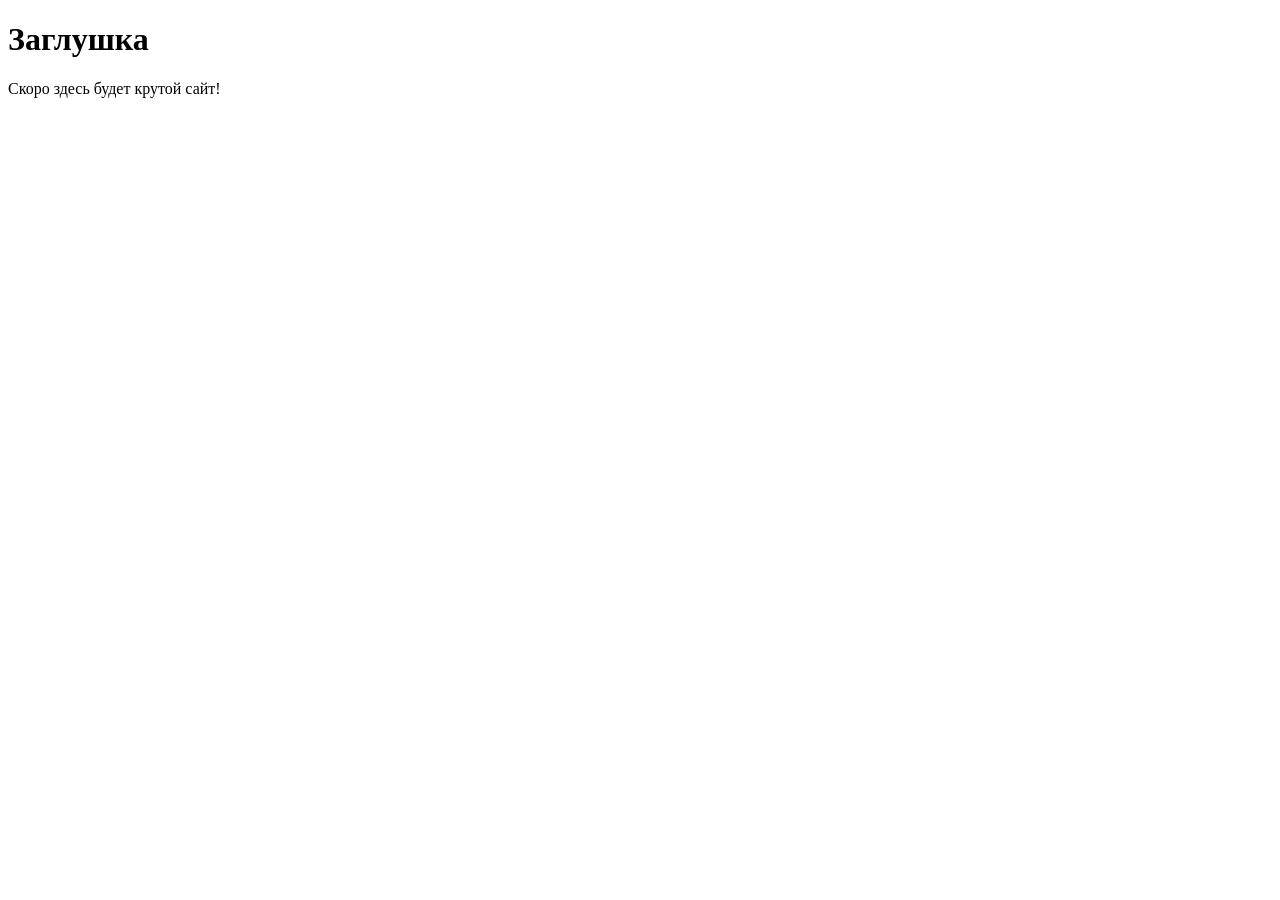
<file: src/index.html>
<!DOCTYPE html>
<html lang="ru">
<head>
 <meta charset="UTF-8">
 <!-- Важная мета-информация для корректного отображения на мобильных устройствах -->
 <meta name="viewport" content="width=device-width, initial-scale=1.0">
 <title>Мой первый проект</title>
 <!-- Подключение фавиконки -->
 <link rel="icon" href="../assets/favicon.ico" type="image/x-icon">
</head>
<body>
 <h1>Заглушка</h1>
 <p>Скоро здесь будет крутой сайт!</p>
</body>
</html>
</file>
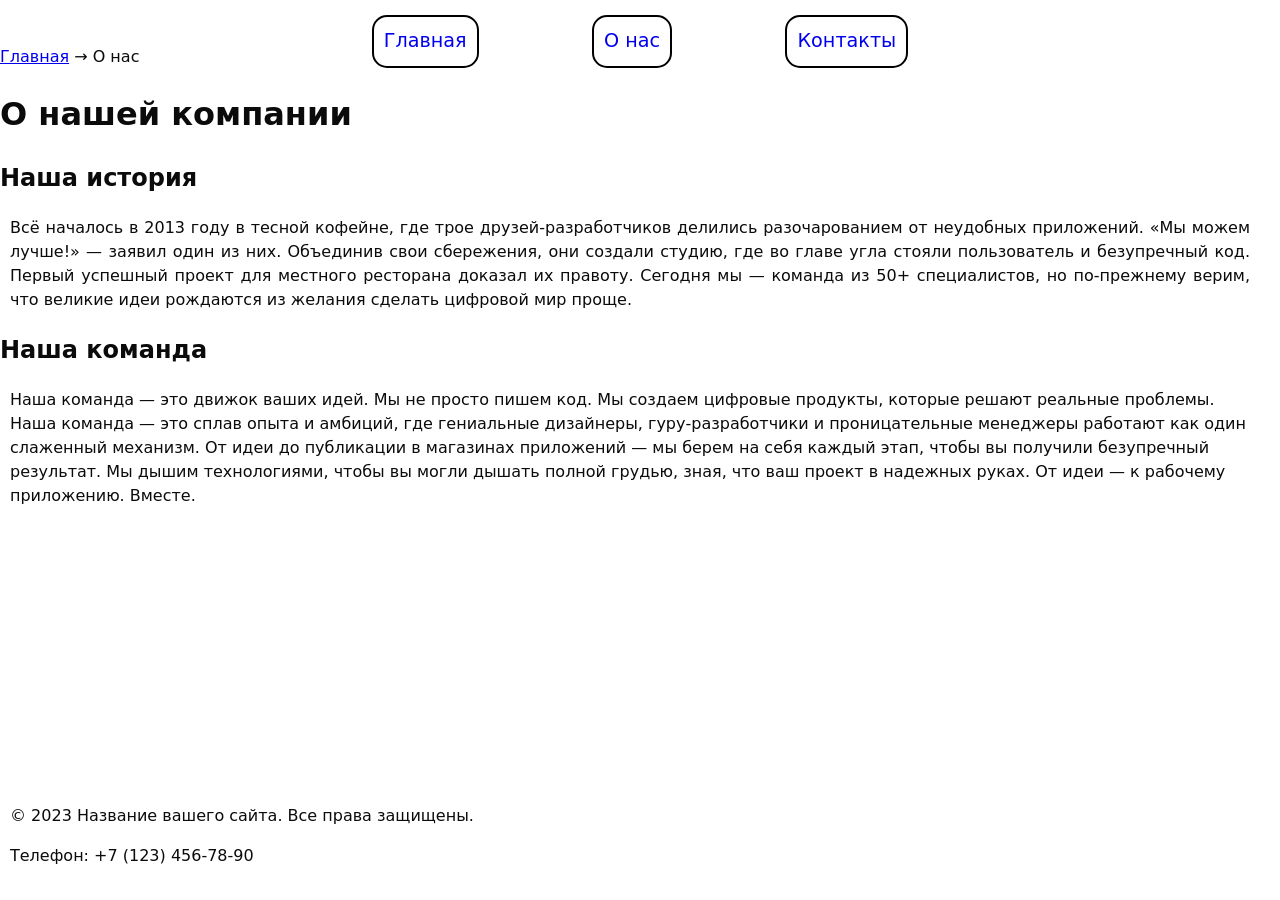
<file: about.html>
<!DOCTYPE html>
<html lang="ru">
<head>
    <meta charset="UTF-8">
    <meta name="viewport" content="width=device-width, initial-scale=1.0">
    <title>О нас - Название вашего сайта</title>
    <meta name="description" content="Узнайте больше о нашей компании и истории">
    <link rel="icon" href="assets/favicon.ico" type="image/x-icon">
    <link rel="stylesheet" href="styles.css">
</head>
<body>
    <header class="site-header">
        <div class="top-bar">
            <div class="top-bar-content">
                <a class="top-bar-link" href="index.html">Главная</a>
                <a class="top-bar-link" href="about.html">О нас</a>
                <a class="top-bar-link" href="contacts.html">Контакты</a>
            </div>
        </div>
    </header>
    <main>
        <!-- Простые "хлебные крошки" -->
        <nav aria-label="Хлебные крошки">
            <a href="index.html">Главная</a> → <span>О нас</span>
        </nav>
        <h1>О нашей компании</h1>
        <section>
            <h2>Наша история</h2>
            <div><p id="about_text">Всё началось в 2013 году в тесной кофейне, где трое друзей-разработчиков делились разочарованием от неудобных приложений. «Мы можем лучше!» — заявил один из них. Объединив свои сбережения, они создали студию, где во главе угла стояли пользователь и безупречный код. Первый успешный проект для местного ресторана доказал их правоту. Сегодня мы — команда из 50+ специалистов, но по-прежнему верим, что великие идеи рождаются из желания сделать цифровой мир проще.</p></div>
        </section>
        <section>
            <h2>Наша команда</h2>
            <p>Наша команда — это движок ваших идей. Мы не просто пишем код. Мы создаем цифровые продукты, которые решают реальные проблемы. Наша команда — это сплав опыта и амбиций, где гениальные дизайнеры, гуру-разработчики и проницательные менеджеры работают как один слаженный механизм. От идеи до публикации в магазинах приложений — мы берем на себя каждый этап, чтобы вы получили безупречный результат. Мы дышим технологиями, чтобы вы могли дышать полной грудью, зная, что ваш проект в надежных руках. От идеи — к рабочему приложению. Вместе.</p>
        </section>
    </main>
    <footer>
        <p>&copy; 2023 Название вашего сайта. Все права защищены.</p>
        <p>Телефон: +7 (123) 456-78-90</p>
    </footer>
</body>
</html>
</file>
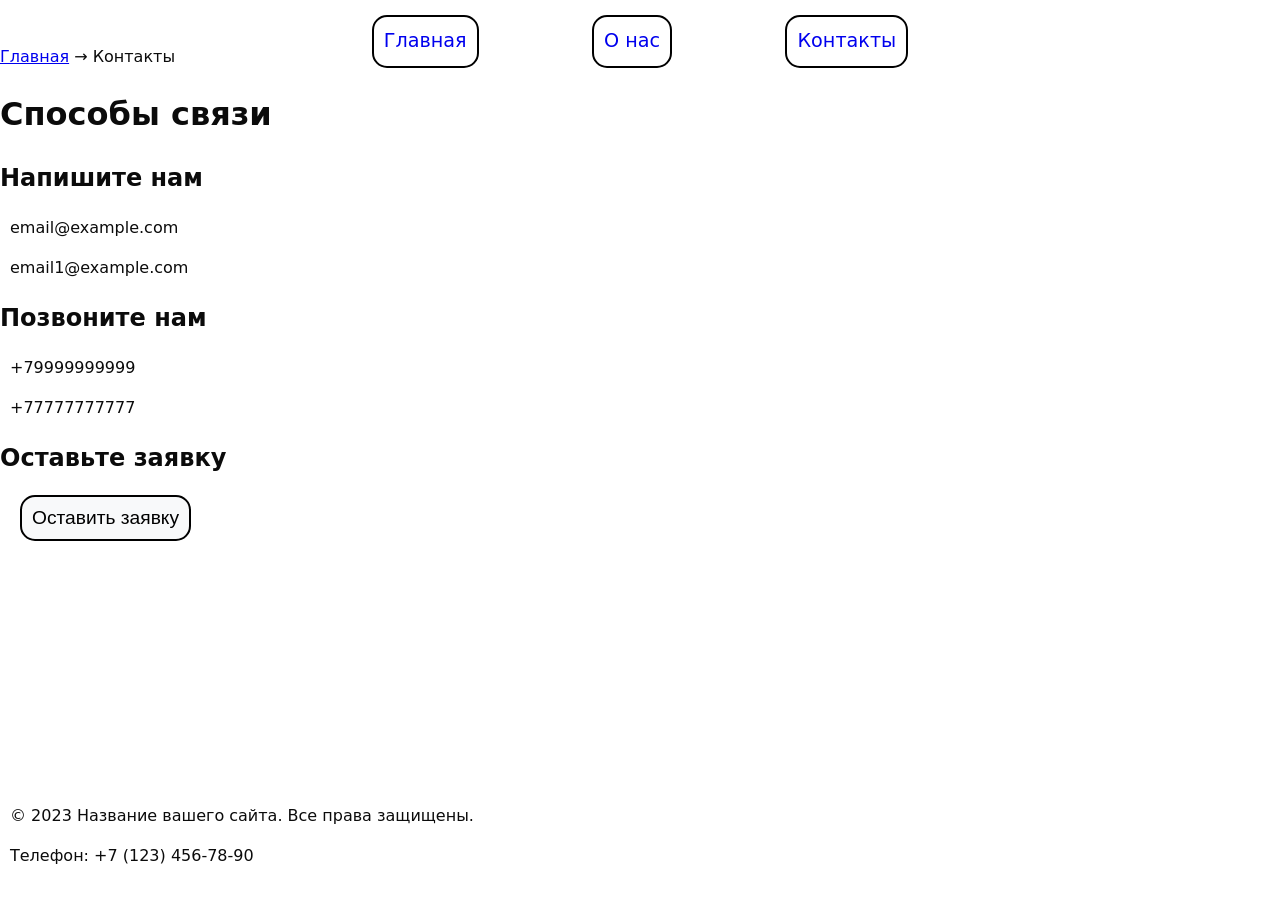
<file: contacts.html>
<!DOCTYPE html>
<html lang="ru">
<head>
    <meta charset="UTF-8">
    <meta name="viewport" content="width=device-width, initial-scale=1.0">
    <title>Контакты - Название вашего сайта</title>
    <meta name="description" content="Контакты для связи с нами">
    <link rel="icon" href="assets/favicon.ico" type="image/x-icon">
    <link rel="stylesheet" href="styles.css">
    <script src="main.js" defer></script>
</head>
<body>
    <header class="site-header">
        <div class="top-bar">
            <div class="top-bar-content">
                <a class="top-bar-link" href="index.html">Главная</a>
                <a class="top-bar-link" href="about.html">О нас</a>
                <a class="top-bar-link" href="contacts.html">Контакты</a>
            </div>
        </div>
    </header>
    <main>
        <!-- Простые "хлебные крошки" -->
        <nav aria-label="Хлебные крошки">
            <a href="index.html">Главная</a> → <span>Контакты</span>
        </nav>
        <h1>Способы связи</h1>
        <section>
            <h2>Напишите нам</h2>
            <p>email@example.com</p>
            <p>email1@example.com</p>
        </section>
        <section>
            <h2>Позвоните нам</h2>
            <p>+79999999999</p>
            <p>+77777777777</p>
        </section>
        <section>
            <h2>Оставьте заявку</h2>
            <button id="openDialog" type="button">Оставить заявку</button>
             <dialog id="contactDialog" aria-labelledby="dialogTitle">
                <h2 id="dialogTitle">Обратная связь</h2>
                <form id="contactForm" method="dialog" novalidate>
                    <label for="name">Имя</label>
                    <input id="name" name="name" type="text" required minlength="2" autocomplete="given-name">
                    <label for="email">E-mail</label>
                    <input id="email" name="email" type="email" required autocomplete="email">
                    <label for="phone">Телефон</label>
                    <input id="phone" name="phone" type="tel" inputmode="tel" autocomplete="tel" aria-describedby="phoneHelp" placeholder="+7 (___) ___-__-__" required pattern="^\+7 \(\d{3}\) \d{3}-\d{2}-\d{2}$">
                    <small id="phoneHelp">Формат: +7 (900) 000-00-00</small>
                    <label for="date">Дата</label>
                    <input id="date" name="date" type="date" required>
                    <label for="topic">Тема</label>
                    <select id="topic" name="topic" required>
                        <option value="">Выберите тему</option>
                        <option>Вопрос</option>
                        <option>Заказ</option>
                    </select>
                    <label for="message">Сообщение</label>
                    <textarea id="message" name="message" rows="4" required></textarea>
                    <div class="form-actions">
                        <button type="button" id="closeDialog">Закрыть</button>
                        <button type="submit" id="submit_button">Отправить</button>
                    </div>
                </form>
            </dialog>       
        </section>
    </main>
    <footer>
        <p>&copy; 2023 Название вашего сайта. Все права защищены.</p>
        <p>Телефон: +7 (123) 456-78-90</p>
    </footer>
</body>
</html>
</file>
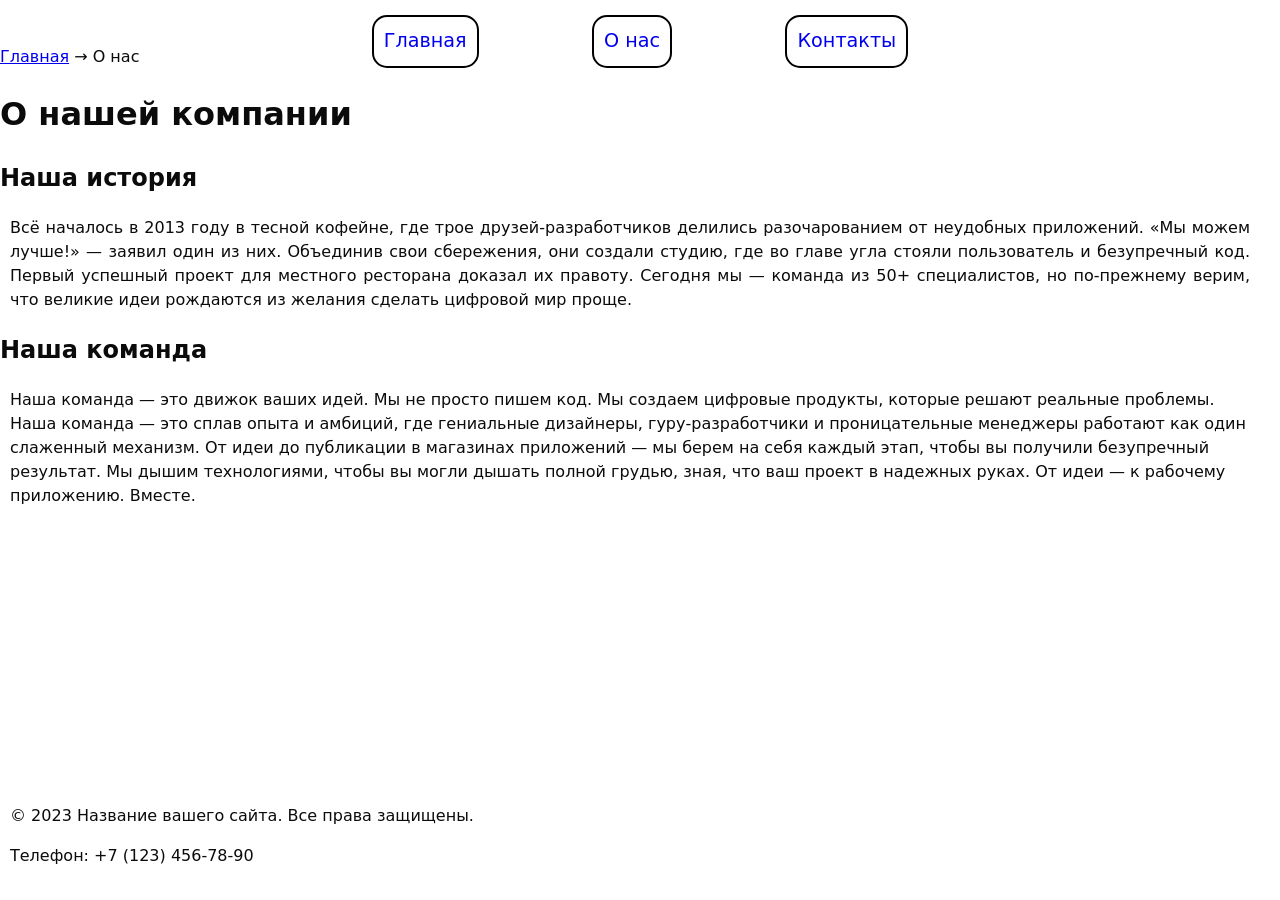
<file: pages/about.html>
<!DOCTYPE html>
<html lang="ru">
<head>
    <meta charset="UTF-8">
    <meta name="viewport" content="width=device-width, initial-scale=1.0">
    <title>О нас - Название вашего сайта</title>
    <meta name="description" content="Узнайте больше о нашей компании и истории">
    <link rel="icon" href="../assets/favicon.ico" type="image/x-icon">
    <link rel="stylesheet" href="../style/styles.css">
</head>
<body>
    <header class="site-header">
        <div class="top-bar">
            <div class="top-bar-content">
                <a class="top-bar-link" href="../index.html">Главная</a>
                <a class="top-bar-link" href="../pages/about.html">О нас</a>
                <a class="top-bar-link" href="../pages/contacts.html">Контакты</a>
            </div>
        </div>
    </header>
    <main>
        <!-- Простые "хлебные крошки" -->
        <nav aria-label="Хлебные крошки">
            <a href="../index.html">Главная</a> → <span>О нас</span>
        </nav>
        <h1>О нашей компании</h1>
        <section>
            <h2>Наша история</h2>
            <div><p id="about_text">Всё началось в 2013 году в тесной кофейне, где трое друзей-разработчиков делились разочарованием от неудобных приложений. «Мы можем лучше!» — заявил один из них. Объединив свои сбережения, они создали студию, где во главе угла стояли пользователь и безупречный код. Первый успешный проект для местного ресторана доказал их правоту. Сегодня мы — команда из 50+ специалистов, но по-прежнему верим, что великие идеи рождаются из желания сделать цифровой мир проще.</p></div>
        </section>
        <section>
            <h2>Наша команда</h2>
            <p>Наша команда — это движок ваших идей. Мы не просто пишем код. Мы создаем цифровые продукты, которые решают реальные проблемы. Наша команда — это сплав опыта и амбиций, где гениальные дизайнеры, гуру-разработчики и проницательные менеджеры работают как один слаженный механизм. От идеи до публикации в магазинах приложений — мы берем на себя каждый этап, чтобы вы получили безупречный результат. Мы дышим технологиями, чтобы вы могли дышать полной грудью, зная, что ваш проект в надежных руках. От идеи — к рабочему приложению. Вместе.</p>
        </section>
    </main>
    <footer>
        <p>&copy; 2023 Название вашего сайта. Все права защищены.</p>
        <p>Телефон: +7 (123) 456-78-90</p>
    </footer>
</body>
</html>
</file>
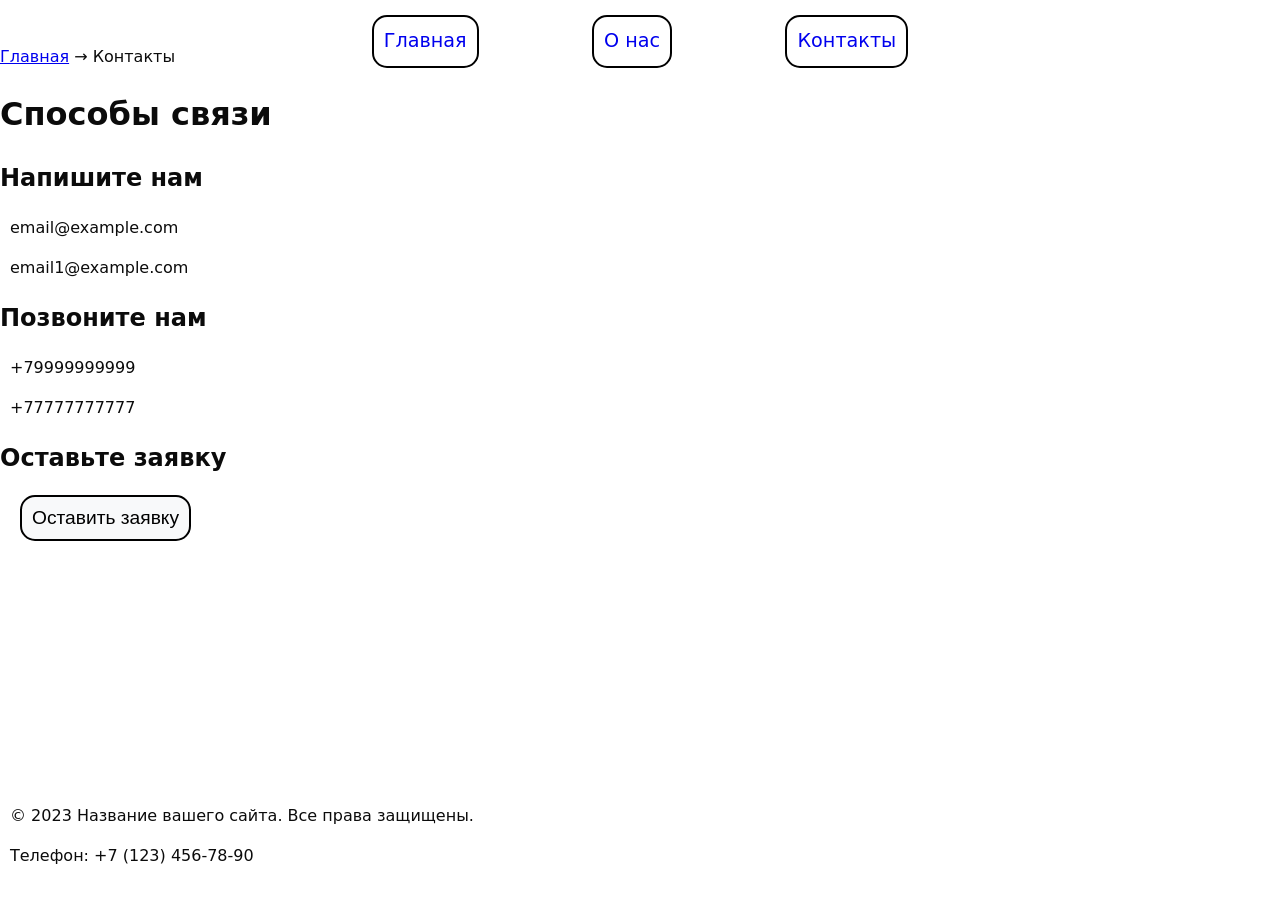
<file: pages/contacts.html>
<!DOCTYPE html>
<html lang="ru">
<head>
    <meta charset="UTF-8">
    <meta name="viewport" content="width=device-width, initial-scale=1.0">
    <title>Контакты - Название вашего сайта</title>
    <meta name="description" content="Контакты для связи с нами">
    <link rel="icon" href="../assets/favicon.ico" type="image/x-icon">
    <link rel="stylesheet" href="../style/styles.css">
    <script src="../main.js" defer></script>
</head>
<body>
    <header class="site-header">
        <div class="top-bar">
            <div class="top-bar-content">
                <a class="top-bar-link" href="../index.html">Главная</a>
                <a class="top-bar-link" href="../pages/about.html">О нас</a>
                <a class="top-bar-link" href="../pages/contacts.html">Контакты</a>
            </div>
        </div>
    </header>
    <main>
        <!-- Простые "хлебные крошки" -->
        <nav aria-label="Хлебные крошки">
            <a href="../index.html">Главная</a> → <span>Контакты</span>
        </nav>
        <h1>Способы связи</h1>
        <section>
            <h2>Напишите нам</h2>
            <p>email@example.com</p>
            <p>email1@example.com</p>
        </section>
        <section>
            <h2>Позвоните нам</h2>
            <p>+79999999999</p>
            <p>+77777777777</p>
        </section>
        <section>
            <h2>Оставьте заявку</h2>
            <button id="openDialog" type="button">Оставить заявку</button>
             <dialog id="contactDialog" aria-labelledby="dialogTitle">
                <h2 id="dialogTitle">Обратная связь</h2>
                <form id="contactForm" method="dialog" novalidate>
                    <label for="name">Имя</label>
                    <input id="name" name="name" type="text" required minlength="2" autocomplete="given-name">
                    <label for="email">E-mail</label>
                    <input id="email" name="email" type="email" required autocomplete="email">
                    <label for="phone">Телефон</label>
                    <input id="phone" name="phone" type="tel" inputmode="tel" autocomplete="tel" aria-describedby="phoneHelp" placeholder="+7 (___) ___-__-__" required pattern="^\+7 \(\d{3}\) \d{3}-\d{2}-\d{2}$">
                    <small id="phoneHelp">Формат: +7 (900) 000-00-00</small>
                    <label for="date">Дата</label>
                    <input id="date" name="date" type="date" required>
                    <label for="topic">Тема</label>
                    <select id="topic" name="topic" required>
                        <option value="">Выберите тему</option>
                        <option>Вопрос</option>
                        <option>Заказ</option>
                    </select>
                    <label for="message">Сообщение</label>
                    <textarea id="message" name="message" rows="4" required></textarea>
                    <div class="form-actions">
                        <button type="button" id="closeDialog">Закрыть</button>
                        <button type="submit" id="submit_button">Отправить</button>
                    </div>
                </form>
            </dialog>       
        </section>
    </main>
    <footer>
        <p>&copy; 2023 Название вашего сайта. Все права защищены.</p>
        <p>Телефон: +7 (123) 456-78-90</p>
    </footer>
</body>
</html>
</file>
<file: styles.css>
dialog { padding: 1.25rem; border: none; border-radius: 12px; }
dialog::backdrop { background: rgba(0,0,0,.5); }
.form-actions { display:flex; gap:.5rem; margin-top:1rem; }

:root{ 
/* Палитра */ --color-bg:#fff; --color-fg:#0b0b0b; --color-muted:#666; --color-primary:#0a84ff; --color-danger:#b00020; 
/* Типографика и размеры */ --font-body:system-ui,-apple-system,"Segoe UI",Roboto,Arial,sans-serif; --space-1:4px; --space-2:8px; --space-3:16px; --space-4:24px; --space5:40px; 
/* Скругления и тени */ --radius:12px; --shadow:0 1px 2px rgba(0,0,0,.08), 0 8px 24px rgba(0,0,0,.08); 
} 
/* Тёмная тема: переопределяем только значения токенов */ 
body.theme-dark{ --color-bg:#0b0b0b; --color-fg:#f5f5f5; --color-muted:#aaa; --color-primary:#6aa2ff; 
}

*{ box-sizing:border-box; } 
html,body{ margin:0; padding:0; } 
body{ 
background:var(--color-bg); 
color:var(--color-fg); 
font-family:var(--font-body); 
line-height:1.5; 
}

/* Центровка и ограничение ширины контейнера */ 
.container{ width:min(100% - 2*var(--space-4), 1120px); margin-inline:auto; } 
/* Вертикальные отступы секций по токенам */ 
.section{ padding-block:var(--space-5); } 
.section__title{ margin:0 0 var(--space-3); }

/* :where(...) не добавляет специфичности — проще переопределять позже */ 
:where(a,button,input,select,textarea):focus-visible{ 
outline:2px solid var(--color-primary); 
outline-offset:2px; 
} 
/* Недоступные элементы визуально «приглушаем» */ 
:disabled,[aria-disabled="true"]{opacity:.6;cursor:not-allowed;} 

html{ scroll-behavior:smooth; } /* Плавная прокрутка к #якорю */ 
:target{ outline:2px dashed var(--color-primary); outline-offset:4px; animation: fadeOutline 3s;} /* 
Подсветка цели */

.site-nav__link:visited{
    color:#c809b5;
}

.site-nav__link:hover{
    color:#00B3FF;
}

.site-nav__link:active{
    color:#000000;
}


.top-bar-link{
    border: 2px solid #000000;
    padding: 10px;
    text-decoration: none;
    border-radius: 15px;
    font-size: larger;
    display: inline-block;
    transition: transform 0.3s ease;
    white-space: nowrap;
}


.top-bar{
    background-color: #FFFFFF;
    height: 30px;
}

.top-bar-content{
    display: flex;
    justify-content: center;
    gap: 3cm;
    margin: 15px;
}

.top-bar-link:hover{
    transform: scale(1.1);
}
#openDialog:hover{
    transform: scale(1.1);
}

.top-bar-link:visited{
    color: #000000;
}

#Contact_with_us{
    margin-left: 20px;
}

.new_line{
    display: block;
    margin-top: 10px;
    margin-left: 20px;
}

#openDialog{
    margin-left: 20px;
    border: 2px solid #000000;
    padding: 10px;
    text-decoration: none;
    border-radius: 15px;
    font-size: larger;
    display: inline-block;
    transition: transform 0.3s ease;
    background-color: #f8f9fa;
}

@keyframes fadeOutline {
    0%, 70% {
        outline: 2px dashed var(--color-primary);
        outline-offset: 4px;
    }
    100% {
        outline: none;
        outline-offset: 0;
    }
}

#about_text{
    margin-left: 10px;
    margin-right: 30px;
    text-align: justify;
}

p{
    margin-left: 10px;
    margin-right: 30px; 
}

dialog::backdrop{
    backdrop-filter: blur(5px);
}

@media (max-width: 768px) {
    .top-bar-content {
        gap: 1cm; /* Уменьшаем расстояние между кнопками */
        margin: 10px 5px; /* Уменьшаем отступы */
    }
    main{
        margin-top: 40px;
    }
}

#closeDialog,#submit_button{
    border: 2px solid #000000;
    padding: 10px;
    text-decoration: none;
    border-radius: 15px;
    font-size: 15px;
    display: inline-block;
    transition: transform 0.3s ease;
}

dialog { 
  padding: 1.25rem; 
  border: none; 
  border-radius: 12px; 
  width: 90%;
  max-width: 500px;
}

#contactForm {
  display: flex;
  flex-direction: column;
  gap: 1rem;
}

#contactForm label {
  display: block;
  margin-bottom: 0.25rem;
  font-weight: bold;
}

#contactForm input,
#contactForm select,
#contactForm textarea {
  width: 100%;
  padding: 0.5rem;
  border: 1px solid var(--color-muted);
  border-radius: var(--radius);
  font-family: var(--font-body);
  font-size: 1rem;
}

#contactForm textarea {
  resize: none;
  min-height: 100px;
}

.form-actions { 
  display: flex; 
  gap: 0.5rem; 
  margin-top: 1rem;
  justify-content: center;
}

main{
    flex-grow: 1;
}

body{
    display: flex;
    flex-direction: column;
    min-height: 100vh;
    margin: 0;
}

footer{
    padding-bottom: 1rem;
}
</file>
<file: style/styles.css>
dialog { padding: 1.25rem; border: none; border-radius: 12px; }
dialog::backdrop { background: rgba(0,0,0,.5); }
.form-actions { display:flex; gap:.5rem; margin-top:1rem; }

:root{ 
/* Палитра */ --color-bg:#fff; --color-fg:#0b0b0b; --color-muted:#666; --color-primary:#0a84ff; --color-danger:#b00020; 
/* Типографика и размеры */ --font-body:system-ui,-apple-system,"Segoe UI",Roboto,Arial,sans-serif; --space-1:4px; --space-2:8px; --space-3:16px; --space-4:24px; --space5:40px; 
/* Скругления и тени */ --radius:12px; --shadow:0 1px 2px rgba(0,0,0,.08), 0 8px 24px rgba(0,0,0,.08); 
} 
/* Тёмная тема: переопределяем только значения токенов */ 
body.theme-dark{ --color-bg:#0b0b0b; --color-fg:#f5f5f5; --color-muted:#aaa; --color-primary:#6aa2ff; 
}

*{ box-sizing:border-box; } 
html,body{ margin:0; padding:0; } 
body{ 
background:var(--color-bg); 
color:var(--color-fg); 
font-family:var(--font-body); 
line-height:1.5; 
}

/* Центровка и ограничение ширины контейнера */ 
.container{ width:min(100% - 2*var(--space-4), 1120px); margin-inline:auto; } 
/* Вертикальные отступы секций по токенам */ 
.section{ padding-block:var(--space-5); } 
.section__title{ margin:0 0 var(--space-3); }

/* :where(...) не добавляет специфичности — проще переопределять позже */ 
:where(a,button,input,select,textarea):focus-visible{ 
outline:2px solid var(--color-primary); 
outline-offset:2px; 
} 
/* Недоступные элементы визуально «приглушаем» */ 
:disabled,[aria-disabled="true"]{opacity:.6;cursor:not-allowed;} 

html{ scroll-behavior:smooth; } /* Плавная прокрутка к #якорю */ 
:target{ outline:2px dashed var(--color-primary); outline-offset:4px; animation: fadeOutline 3s;} /* 
Подсветка цели */

.site-nav__link:visited{
    color:#c809b5;
}

.site-nav__link:hover{
    color:#00B3FF;
}

.site-nav__link:active{
    color:#000000;
}


.top-bar-link{
    border: 2px solid #000000;
    padding: 10px;
    text-decoration: none;
    border-radius: 15px;
    font-size: larger;
    display: inline-block;
    transition: transform 0.3s ease;
    white-space: nowrap;
}


.top-bar{
    background-color: #FFFFFF;
    height: 30px;
}

.top-bar-content{
    display: flex;
    justify-content: center;
    gap: 3cm;
    margin: 15px;
}

.top-bar-link:hover{
    transform: scale(1.1);
}
#openDialog:hover{
    transform: scale(1.1);
}

.top-bar-link:visited{
    color: #000000;
}

#Contact_with_us{
    margin-left: 20px;
}

.new_line{
    display: block;
    margin-top: 10px;
    margin-left: 20px;
}

#openDialog{
    margin-left: 20px;
    border: 2px solid #000000;
    padding: 10px;
    text-decoration: none;
    border-radius: 15px;
    font-size: larger;
    display: inline-block;
    transition: transform 0.3s ease;
    background-color: #f8f9fa;
}

@keyframes fadeOutline {
    0%, 70% {
        outline: 2px dashed var(--color-primary);
        outline-offset: 4px;
    }
    100% {
        outline: none;
        outline-offset: 0;
    }
}

#about_text{
    margin-left: 10px;
    margin-right: 30px;
    text-align: justify;
}

p{
    margin-left: 10px;
    margin-right: 30px; 
}

dialog::backdrop{
    backdrop-filter: blur(5px);
}

@media (max-width: 768px) {
    .top-bar-content {
        gap: 1cm; /* Уменьшаем расстояние между кнопками */
        margin: 10px 5px; /* Уменьшаем отступы */
    }
    main{
        margin-top: 40px;
    }
}

#closeDialog,#submit_button{
    border: 2px solid #000000;
    padding: 10px;
    text-decoration: none;
    border-radius: 15px;
    font-size: 15px;
    display: inline-block;
    transition: transform 0.3s ease;
}

dialog { 
  padding: 1.25rem; 
  border: none; 
  border-radius: 12px; 
  width: 90%;
  max-width: 500px;
}

#contactForm {
  display: flex;
  flex-direction: column;
  gap: 1rem;
}

#contactForm label {
  display: block;
  margin-bottom: 0.25rem;
  font-weight: bold;
}

#contactForm input,
#contactForm select,
#contactForm textarea {
  width: 100%;
  padding: 0.5rem;
  border: 1px solid var(--color-muted);
  border-radius: var(--radius);
  font-family: var(--font-body);
  font-size: 1rem;
}

#contactForm textarea {
  resize: none;
  min-height: 100px;
}

.form-actions { 
  display: flex; 
  gap: 0.5rem; 
  margin-top: 1rem;
  justify-content: center;
}

main{
    flex-grow: 1;
}

body{
    display: flex;
    flex-direction: column;
    min-height: 100vh;
    margin: 0;
}

footer{
    padding-bottom: 1rem;
}
</file>
